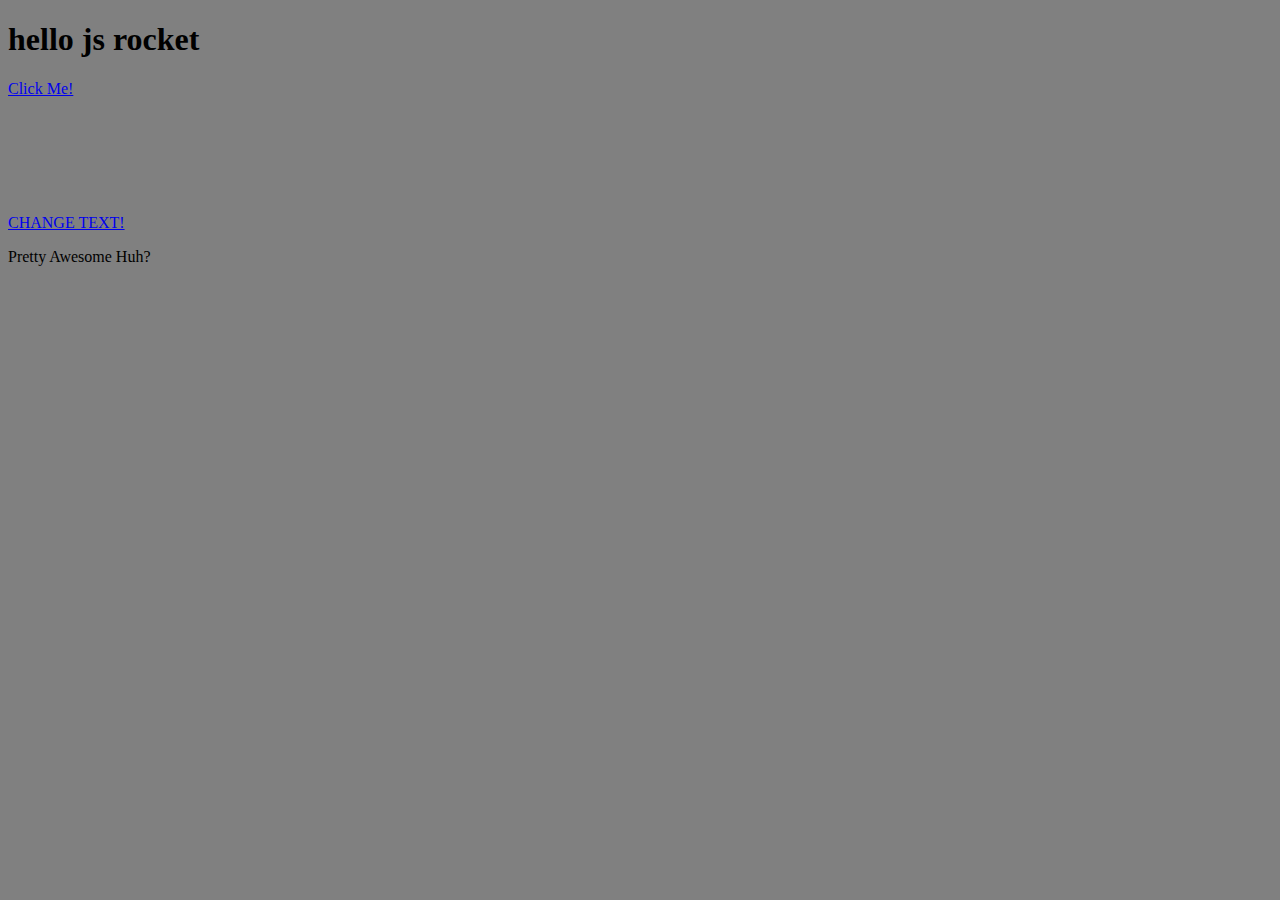
<file: index.html>
<!DOCTYPE html>
<html>
<head>
	<title>JS ROCKET</title>
	<script type="text/javascript" src="js/script.js"></script>
	<link rel="stylesheet" type="text/css" href="css/style.css">
</head>
<body>
	<h1>hello js rocket</h1>
	<a href="#" onclick="doCoolStuff();">Click Me!</a>
	<div id="cool" class="cool">
		<p>Hello I'm Cool</p>
	</div>
	<a href="#" onclick="changeOnClick();">CHANGE TEXT!</a>
	<div id="change" class="changeText">
			<p>Pretty Awesome Huh?</p>
	</div>
</body>
</html>
</file>
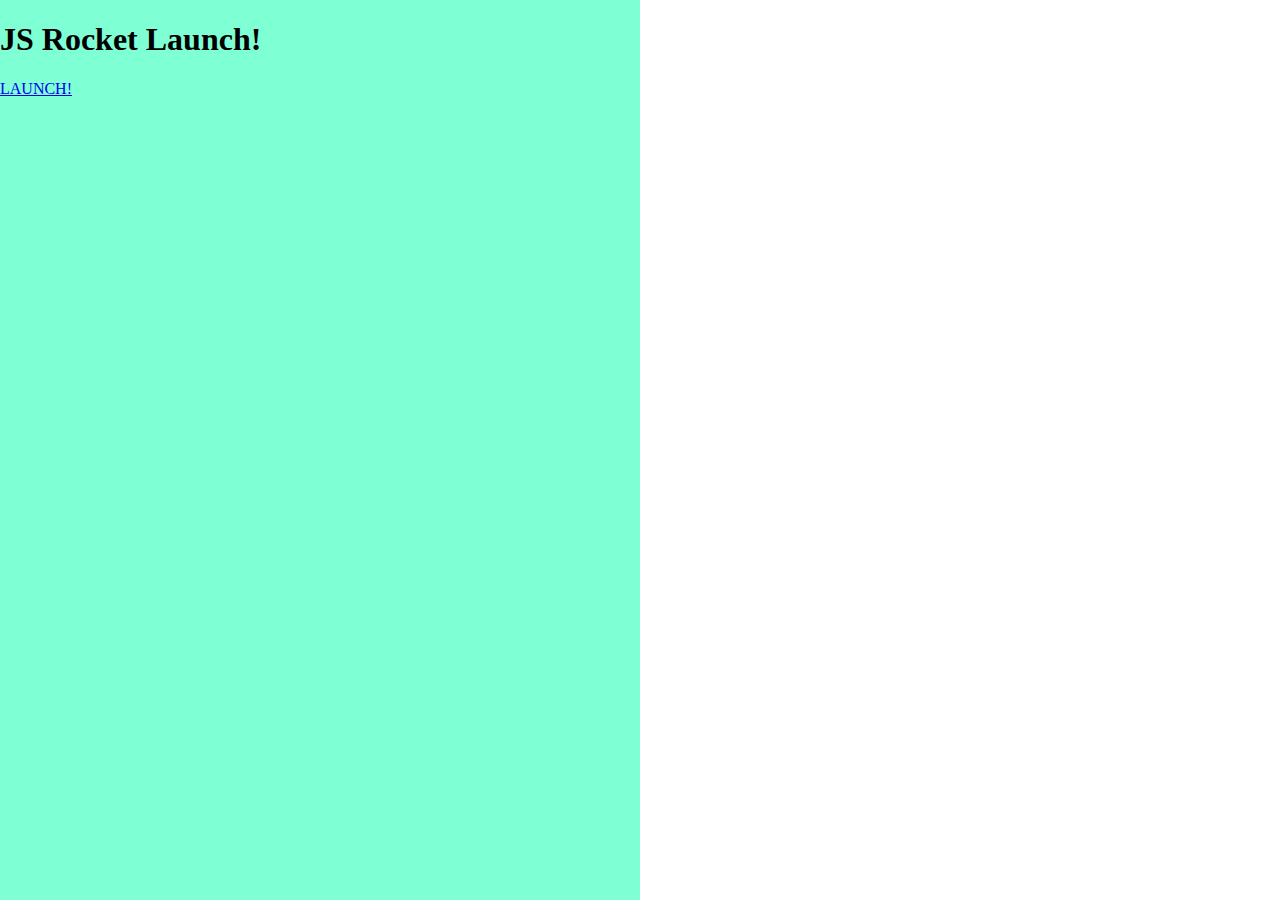
<file: rocket.html>
<!DOCTYPE html>
<html>
<head>
	<title>Rocket Launch Sequence</title>
	<link rel="stylesheet" type="text/css" href="css/rocket.css">
</head>
<body>
	<div class="left">
		<div class="state1">
		<h1>JS Rocket Launch!</h1>
		<a href="#" class="button" onclick="startCountDown">LAUNCH!</a>
		</div>
	</div>

	<div class="right">
		<div class="rocket"></div>
	</div>

</body>
</html>
</file>
<file: css/style.css>
body {
	background-color: grey;
}

.cool {
	visibility: hidden;
	width:100px;
	height:100px;
	background-color:green;
	transition:background-color 2s;
}

.cool.red {
	visibility: visible;
	background-color:red;
}

.change {
	color:blue;
}

.change.please {
	color:red;
}
</file>
<file: css/rocket.css>
.left {
	background-color: aquamarine;
	position: fixed;
	width:50%;
	height:100%;
	top:0;
	left:0;
}

.right {

}

a{

}

a.button {

}
</file>
